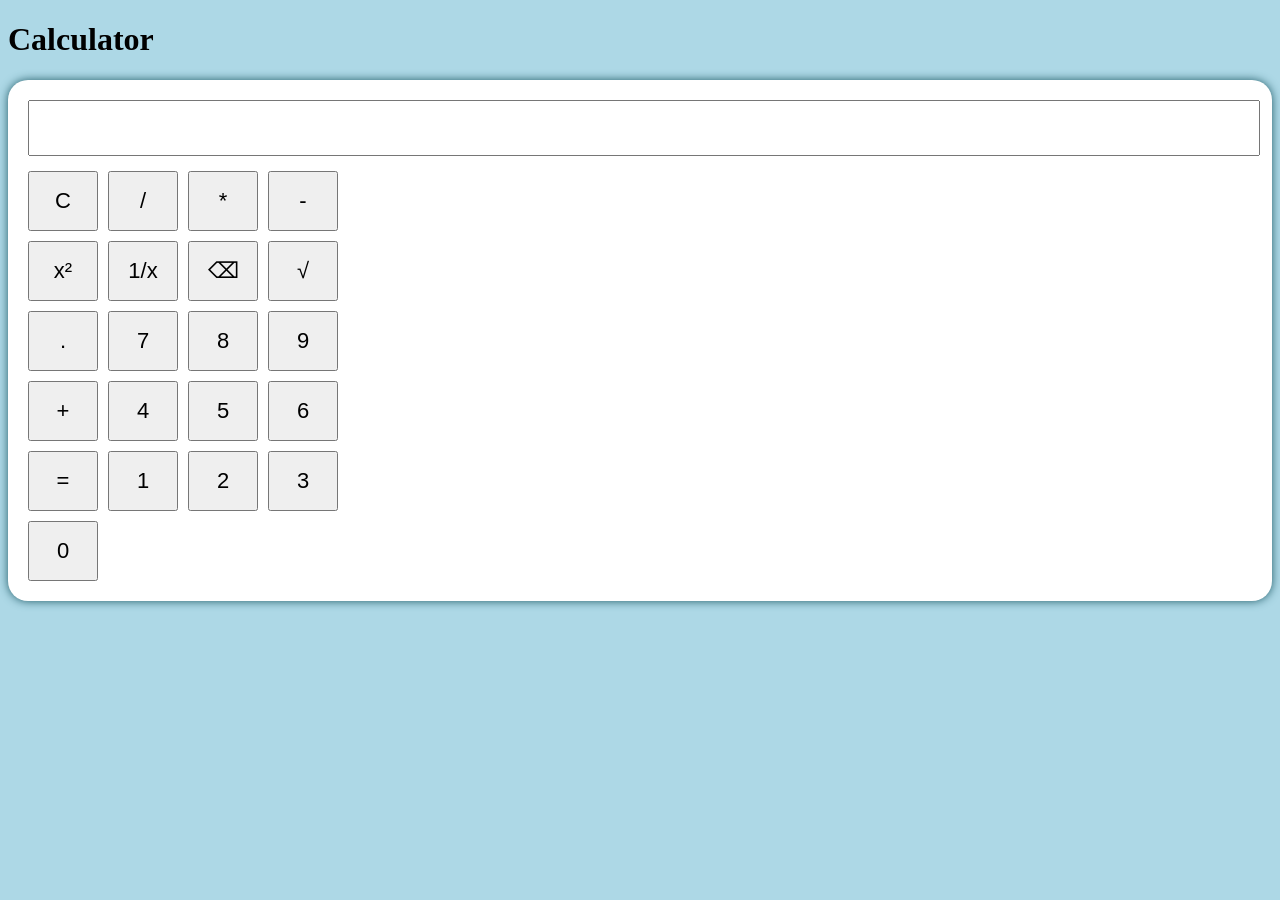
<file: index.html>
<!DOCTYPE html>
<html>
<head>
    <meta name="google-site-verification" content="7lZaxG4nNJk79QU3Zef443wZ5ORD06MrXHIfdoP8Y54" />
    <title>Calculator</title>
    <link rel="stylesheet" href="style.css">
</head>
<body>
     <h1>Calculator</h1>

    <div class="calculator">

   <input type="text" id="display" readonly>

<div class="buttons">
   <button onclick="clearDisplay()">C</button>

<button onclick="appendValue('/')">/</button>
<button onclick="appendValue('*')">*</button>
<button onclick="appendValue('-')">-</button>

<button onclick="square()">x²</button>
<button onclick="reciprocal()">1/x</button>
<button onclick="backspace()">⌫</button>
<button onclick="squareRoot()">√</button>

<button onclick="appendValue('.')">.</button>

<button onclick="appendValue('7')">7</button>
<button onclick="appendValue('8')">8</button>
<button onclick="appendValue('9')">9</button>
<button onclick="appendValue('+')">+</button>

<button onclick="appendValue('4')">4</button>
<button onclick="appendValue('5')">5</button>
<button onclick="appendValue('6')">6</button>
<button onclick="calculate()">=</button>

<button onclick="appendValue('1')">1</button>
<button onclick="appendValue('2')">2</button>
<button onclick="appendValue('3')">3</button>
<button onclick="appendValue('0')">0</button>
</div>

</div>

<script src="script.js"></script>

   
    <script src="script.js"></script>
</body>
</html>
</file>
<file: style.css>
body {
    body{
    background:#d6f0ff;
    display:flex;
    justify-content:center;
    align-items:center;
    height:100vh;
    margin:0;
    font-family:Arial;
}

.calculator{
    background:white;
    padding:20px;
    border-radius:20px;
    box-shadow:0 0 10px rgb(31, 90, 102);
}

#display{
    width:100%;
    height:50px;
    font-size:25px;
    margin-bottom:15px;
}

.buttons{
    display:grid;
    grid-template-columns:repeat(4,70px);
    gap:10px;
}

button{
    height:60px;
    font-size:22px;
    cursor:pointer;
}
    background-color: lightblue;
}
</file>
